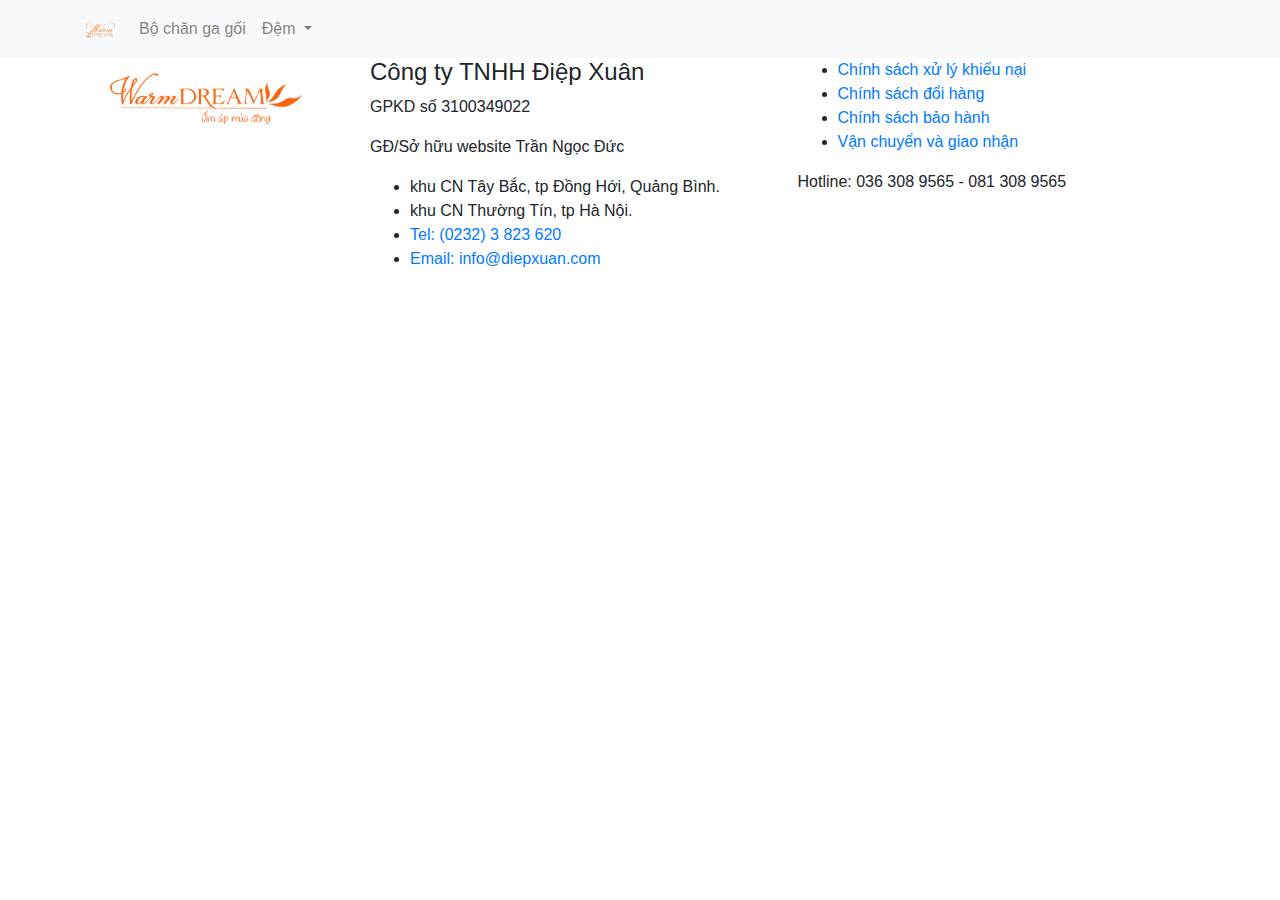
<file: index.html>
<!DOCTYPE html>
<html lang="vi">
<head>
    <meta charset="utf-8">
    <meta name="viewport" content="width=device-width, initial-scale=1.0, maximum-scale=1.0, user-scalable=no"/>
    <meta property="og:locale" content="vi_VN"/>
    <meta property="og:type" content="website"/>
    <meta property="og:title" content="WarmDream - Chăn ga gối đệm chất lượng hàng đầu Việt Nam"/>
    <meta property="og:description" content="WarmDream | Chăn ga gối đệm WarmDream | Đệm WarmDream"/>

    <title>WarmDream - Chăn ga gối đệm chất lượng hàng đầu Việt Nam</title>
    <link rel="shortcut icon" href="assets/favicon.ico"/>
</head>
<body style="display: none">

<header>
    <nav class="navbar navbar-expand-md navbar-light bg-light">
        <div class="container">
            <a class="navbar-brand" href="/">
                <img src="/assets/images/logo.svg" width="30" height="30"
                     alt="WarmDream - Chăn ga gối đệm chất lượng hàng đầu Việt Nam"/>
            </a>
            <button class="navbar-toggler" type="button" data-toggle="collapse" data-target="#navbarMenu"
                    aria-controls="navbarMenu" aria-expanded="false" aria-label="Toggle navigation">
                <span class="navbar-toggler-icon"></span>
            </button>
            <div class="collapse navbar-collapse" id="navbarMenu">
                <ul class="navbar-nav">
                    <li class="nav-item">
                        <a class="nav-link" href="/bo-chan-ga-goi.html">Bộ chăn ga gối</a>
                    </li>
                    <li class="nav-item dropdown">
                        <a class="nav-link dropdown-toggle" href="#" id="navbarDem" role="button"
                           data-toggle="dropdown" aria-haspopup="true" aria-expanded="false">
                            Đệm
                        </a>
                        <div class="dropdown-menu" aria-labelledby="navbarDem">
                            <a class="dropdown-item" href="/dem/bong-ep.html">bông ép</a>
                            <a class="dropdown-item" href="/dem/lo-xo.html">Lò xo</a>
                            <a class="dropdown-item" href="/dem/cao-su.html">Cao su</a>
                        </div>
                    </li>
                </ul>
            </div>
        </div>
    </nav>
</header>

<div class="container"></div>

<footer class="clearfix">
    <div class="container">
        <div class="row">
            <div class="col-md-3">
                <a class="navbar-brand" href="/">
                    <img src="assets/images/slogan.png" class="img-fluid rounded mx-auto d-block"
                         alt="WarmDream - Chăn ga gối đệm chất lượng hàng đầu Việt Nam">
                </a>
            </div>
            <div class="col-md-9">
                <div class="row">
                    <div class="col-md-6">
                        <h4>Công ty TNHH Điệp Xuân</h4>
                        <p>GPKD số 3100349022</p>
                        <p>GĐ/Sở hữu website Trần Ngọc Đức</p>
                        <ul>
                            <li>khu CN Tây Bắc, tp Đồng Hới, Quảng Bình.</li>
                            <li>khu CN Thường Tín, tp Hà Nội.</li>
                            <li><a href="tel:03213962370">Tel: (0232) 3 823 620</a></li>
                            <li><a href="mailto:info@diepxuan.com">Email: info@diepxuan.com</a></li>
                        </ul>
                    </div>
                    <div class="col-md-6">
                        <ul>
                            <li><a href="/chinh-sach-xu-ly-khieu-nai.html">Chính sách xử lý khiếu nại</a></li>
                            <li><a href="/chinh-sach-doi-hang.html">Chính sách đổi hàng</a></li>
                            <li><a href="/chinh-sach-bao-hanh.html">Chính sách bảo hành</a></li>
                            <li><a href="/chinh-sach-van-chuyen-va-giao-nhan.html">Vận chuyển và giao nhận</a></li>
                        </ul>
                        <span class="info clearfix">Hotline: 036 308 9565 - 081 308 9565</span>
                    </div>
                </div>
            </div>
        </div>
    </div>
</footer>

<link rel="stylesheet" href="//stackpath.bootstrapcdn.com/bootstrap/4.3.1/css/bootstrap.min.css"
      integrity="sha384-ggOyR0iXCbMQv3Xipma34MD+dH/1fQ784/j6cY/iJTQUOhcWr7x9JvoRxT2MZw1T" crossorigin="anonymous">
<link rel="stylesheet" href="assets/stylesheet.css">
<script src="//code.jquery.com/jquery-3.3.1.slim.min.js"
        integrity="sha384-q8i/X+965DzO0rT7abK41JStQIAqVgRVzpbzo5smXKp4YfRvH+8abtTE1Pi6jizo"
        crossorigin="anonymous"></script>
<script src="//cdnjs.cloudflare.com/ajax/libs/popper.js/1.14.7/umd/popper.min.js"
        integrity="sha384-UO2eT0CpHqdSJQ6hJty5KVphtPhzWj9WO1clHTMGa3JDZwrnQq4sF86dIHNDz0W1"
        crossorigin="anonymous"></script>
<script src="//stackpath.bootstrapcdn.com/bootstrap/4.3.1/js/bootstrap.min.js"
        integrity="sha384-JjSmVgyd0p3pXB1rRibZUAYoIIy6OrQ6VrjIEaFf/nJGzIxFDsf4x0xIM+B07jRM"
        crossorigin="anonymous"></script>
</body>
</html>
</file>
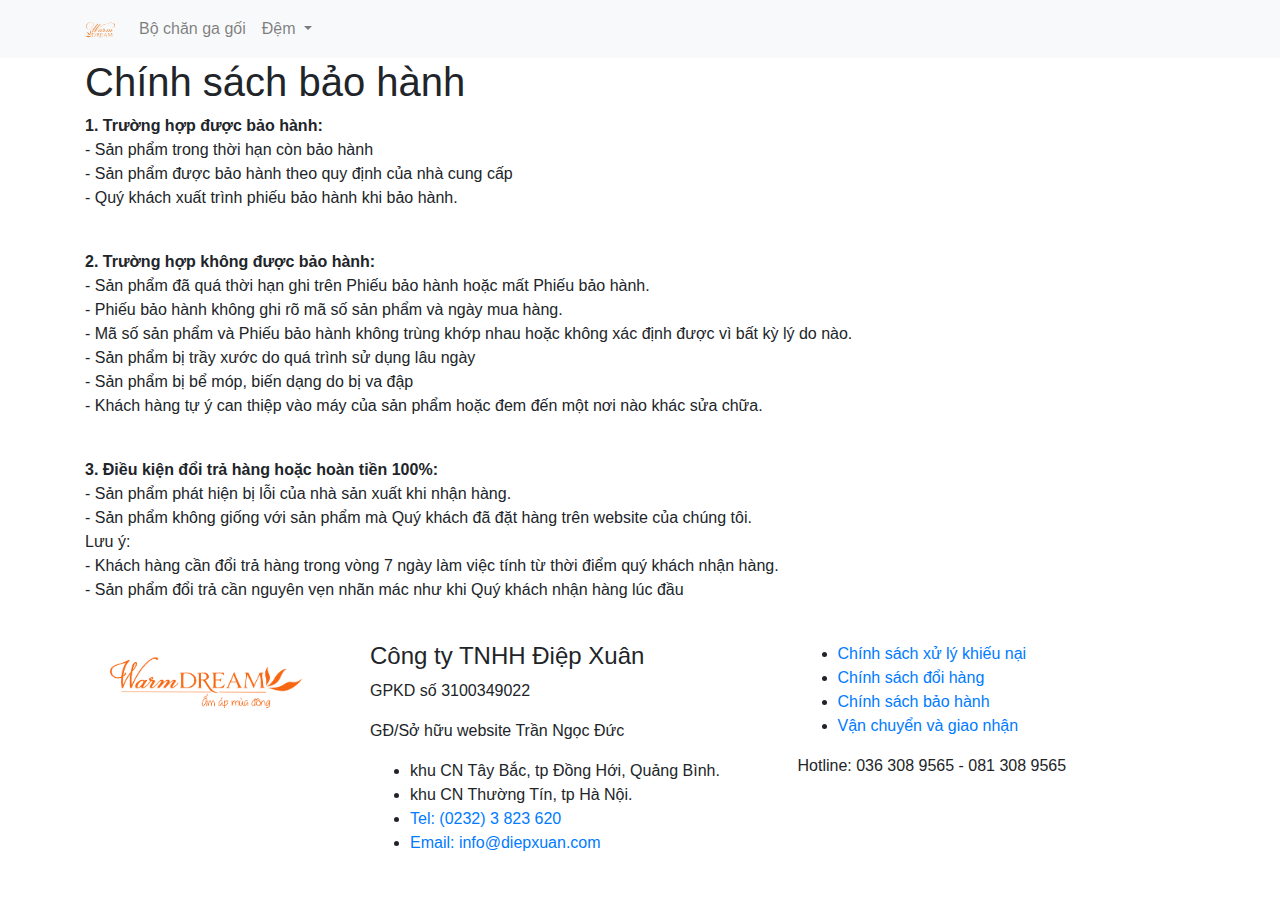
<file: chinh-sach-bao-hanh.html>
<!DOCTYPE html>
<html lang="vi">
<head>
    <meta charset="utf-8">
    <meta name="viewport" content="width=device-width, initial-scale=1.0, maximum-scale=1.0, user-scalable=no"/>
    <meta property="og:locale" content="vi_VN"/>
    <meta property="og:type" content="website"/>
    <meta property="og:title" content="WarmDream - Chăn ga gối đệm chất lượng hàng đầu Việt Nam"/>
    <meta property="og:description" content="WarmDream | Chăn ga gối đệm WarmDream | Đệm WarmDream"/>

    <title>WarmDream - Chăn ga gối đệm chất lượng hàng đầu Việt Nam</title>
    <link rel="shortcut icon" href="assets/favicon.ico"/>
</head>
<body style="display: none">

<header>
    <nav class="navbar navbar-expand-md navbar-light bg-light">
        <div class="container">
            <a class="navbar-brand" href="/">
                <img src="/assets/images/logo.svg" width="30" height="30"
                     alt="WarmDream - Chăn ga gối đệm chất lượng hàng đầu Việt Nam"/>
            </a>
            <button class="navbar-toggler" type="button" data-toggle="collapse" data-target="#navbarMenu"
                    aria-controls="navbarMenu" aria-expanded="false" aria-label="Toggle navigation">
                <span class="navbar-toggler-icon"></span>
            </button>
            <div class="collapse navbar-collapse" id="navbarMenu">
                <ul class="navbar-nav">
                    <li class="nav-item">
                        <a class="nav-link" href="/bo-chan-ga-goi.html">Bộ chăn ga gối</a>
                    </li>
                    <li class="nav-item dropdown">
                        <a class="nav-link dropdown-toggle" href="#" id="navbarDem" role="button"
                           data-toggle="dropdown" aria-haspopup="true" aria-expanded="false">
                            Đệm
                        </a>
                        <div class="dropdown-menu" aria-labelledby="navbarDem">
                            <a class="dropdown-item" href="/dem/bong-ep.html">bông ép</a>
                            <a class="dropdown-item" href="/dem/lo-xo.html">Lò xo</a>
                            <a class="dropdown-item" href="/dem/cao-su.html">Cao su</a>
                        </div>
                    </li>
                </ul>
            </div>
        </div>
    </nav>
</header>

<div class="container">
    <div class="page-title">
        <h1 class="title-head">Chính sách bảo hành</h1>
    </div>
    <div class="page-content">
        <p><strong>1. Trường hợp được bảo hành:</strong><br>
            - Sản phẩm trong thời hạn còn bảo hành<br>
            - Sản phẩm được bảo hành theo quy định của nhà cung cấp<br>
            - Quý khách xuất trình phiếu bảo hành khi bảo hành.<br>
            &nbsp;</p>
        <p><strong>2. Trường hợp không được bảo hành:</strong><br>
            - Sản phẩm đã quá thời hạn ghi trên Phiếu bảo hành hoặc mất Phiếu bảo hành.<br>
            - Phiếu bảo hành không ghi rõ mã số sản phẩm và ngày mua hàng.<br>
            - Mã số sản phẩm và Phiếu bảo hành không trùng khớp nhau hoặc không xác định được vì bất kỳ lý do nào.<br>
            - Sản phẩm bị trầy xước do quá trình sử dụng lâu ngày<br>
            - Sản phẩm bị bể móp, biến dạng do bị va đập<br>
            - Khách hàng tự ý can thiệp vào máy của sản phẩm hoặc đem đến một nơi nào khác sửa chữa.<br>
            &nbsp;</p>
        <p><strong>3. Điều kiện đổi trả hàng hoặc hoàn tiền 100%:</strong><br>
            - Sản phẩm phát hiện bị lỗi của nhà sản xuất khi nhận hàng.<br>
            - Sản phẩm không giống với sản phẩm mà Quý khách đã đặt hàng trên website của chúng tôi.<br>
            Lưu ý:<br>
            - Khách hàng cần đổi trả hàng trong vòng 7 ngày làm việc tính từ thời điểm quý khách nhận hàng.<br>
            - Sản phẩm đổi trả cần nguyên vẹn nhãn mác như khi Quý khách nhận hàng lúc đầu<br>
            &nbsp;</p>
    </div>
</div>

<footer class="clearfix">
    <div class="container">
        <div class="row">
            <div class="col-md-3">
                <a class="navbar-brand" href="/">
                    <img src="assets/images/slogan.png" class="img-fluid rounded mx-auto d-block"
                         alt="WarmDream - Chăn ga gối đệm chất lượng hàng đầu Việt Nam">
                </a>
            </div>
            <div class="col-md-9">
                <div class="row">
                    <div class="col-md-6">
                        <h4>Công ty TNHH Điệp Xuân</h4>
                        <p>GPKD số 3100349022</p>
                        <p>GĐ/Sở hữu website Trần Ngọc Đức</p>
                        <ul>
                            <li>khu CN Tây Bắc, tp Đồng Hới, Quảng Bình.</li>
                            <li>khu CN Thường Tín, tp Hà Nội.</li>
                            <li><a href="tel:03213962370">Tel: (0232) 3 823 620</a></li>
                            <li><a href="mailto:info@diepxuan.com">Email: info@diepxuan.com</a></li>
                        </ul>
                    </div>
                    <div class="col-md-6">
                        <ul>
                            <li><a href="/chinh-sach-xu-ly-khieu-nai.html">Chính sách xử lý khiếu nại</a></li>
                            <li><a href="/chinh-sach-doi-hang.html">Chính sách đổi hàng</a></li>
                            <li><a href="/chinh-sach-bao-hanh.html">Chính sách bảo hành</a></li>
                            <li><a href="/chinh-sach-van-chuyen-va-giao-nhan.html">Vận chuyển và giao nhận</a></li>
                        </ul>
                        <span class="info clearfix">Hotline: 036 308 9565 - 081 308 9565</span>
                    </div>
                </div>
            </div>
        </div>
    </div>
</footer>

<link rel="stylesheet" href="//stackpath.bootstrapcdn.com/bootstrap/4.3.1/css/bootstrap.min.css"
      integrity="sha384-ggOyR0iXCbMQv3Xipma34MD+dH/1fQ784/j6cY/iJTQUOhcWr7x9JvoRxT2MZw1T" crossorigin="anonymous">
<link rel="stylesheet" href="assets/stylesheet.css">
<script src="//code.jquery.com/jquery-3.3.1.slim.min.js"
        integrity="sha384-q8i/X+965DzO0rT7abK41JStQIAqVgRVzpbzo5smXKp4YfRvH+8abtTE1Pi6jizo"
        crossorigin="anonymous"></script>
<script src="//cdnjs.cloudflare.com/ajax/libs/popper.js/1.14.7/umd/popper.min.js"
        integrity="sha384-UO2eT0CpHqdSJQ6hJty5KVphtPhzWj9WO1clHTMGa3JDZwrnQq4sF86dIHNDz0W1"
        crossorigin="anonymous"></script>
<script src="//stackpath.bootstrapcdn.com/bootstrap/4.3.1/js/bootstrap.min.js"
        integrity="sha384-JjSmVgyd0p3pXB1rRibZUAYoIIy6OrQ6VrjIEaFf/nJGzIxFDsf4x0xIM+B07jRM"
        crossorigin="anonymous"></script>
</body>
</html>
</file>
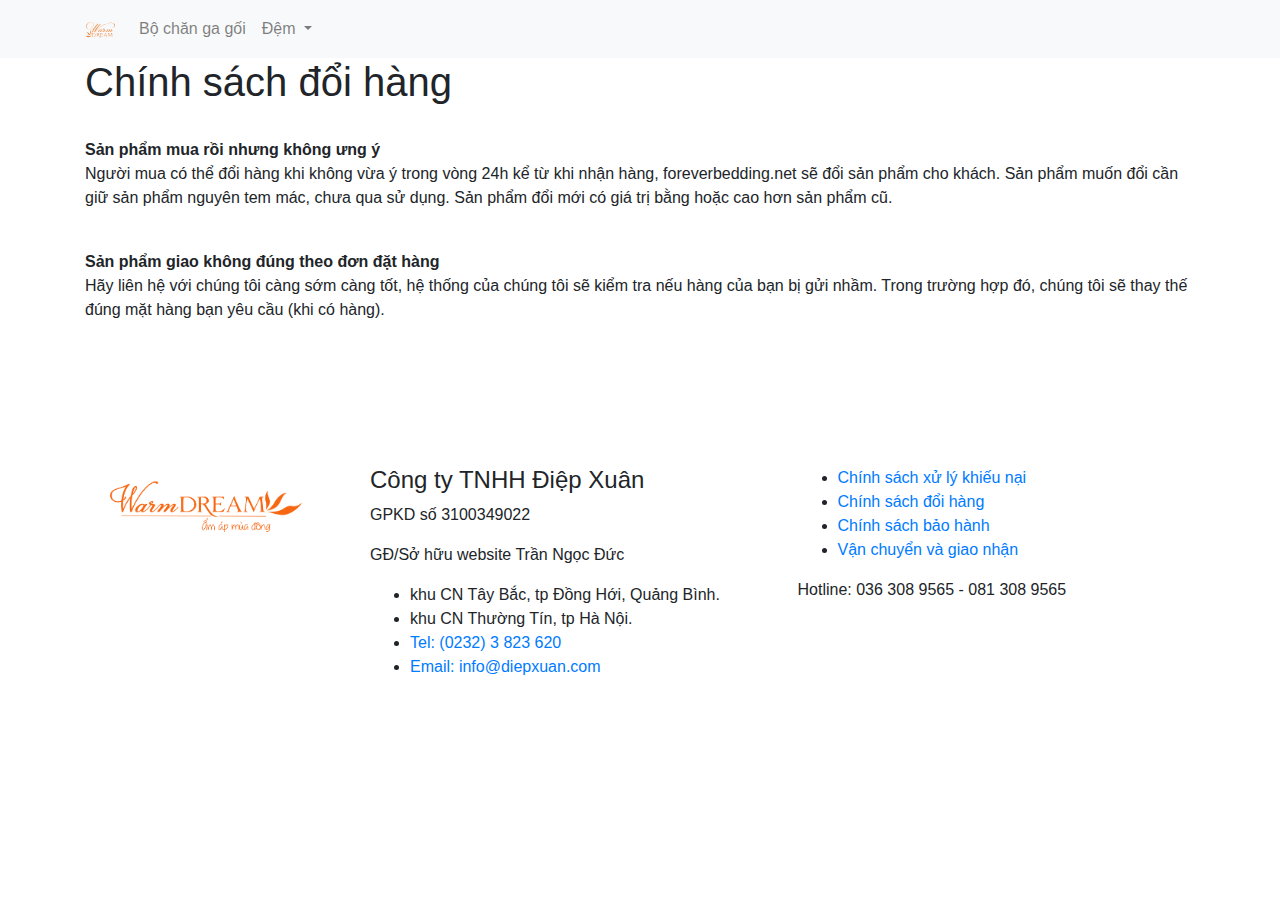
<file: chinh-sach-doi-hang.html>
<!DOCTYPE html>
<html lang="vi">
<head>
    <meta charset="utf-8">
    <meta name="viewport" content="width=device-width, initial-scale=1.0, maximum-scale=1.0, user-scalable=no"/>
    <meta property="og:locale" content="vi_VN"/>
    <meta property="og:type" content="website"/>
    <meta property="og:title" content="WarmDream - Chăn ga gối đệm chất lượng hàng đầu Việt Nam"/>
    <meta property="og:description" content="WarmDream | Chăn ga gối đệm WarmDream | Đệm WarmDream"/>

    <title>WarmDream - Chăn ga gối đệm chất lượng hàng đầu Việt Nam</title>
    <link rel="shortcut icon" href="assets/favicon.ico"/>
</head>
<body style="display: none">

<header>
    <nav class="navbar navbar-expand-md navbar-light bg-light">
        <div class="container">
            <a class="navbar-brand" href="/">
                <img src="/assets/images/logo.svg" width="30" height="30"
                     alt="WarmDream - Chăn ga gối đệm chất lượng hàng đầu Việt Nam"/>
            </a>
            <button class="navbar-toggler" type="button" data-toggle="collapse" data-target="#navbarMenu"
                    aria-controls="navbarMenu" aria-expanded="false" aria-label="Toggle navigation">
                <span class="navbar-toggler-icon"></span>
            </button>
            <div class="collapse navbar-collapse" id="navbarMenu">
                <ul class="navbar-nav">
                    <li class="nav-item">
                        <a class="nav-link" href="/bo-chan-ga-goi.html">Bộ chăn ga gối</a>
                    </li>
                    <li class="nav-item dropdown">
                        <a class="nav-link dropdown-toggle" href="#" id="navbarDem" role="button"
                           data-toggle="dropdown" aria-haspopup="true" aria-expanded="false">
                            Đệm
                        </a>
                        <div class="dropdown-menu" aria-labelledby="navbarDem">
                            <a class="dropdown-item" href="/dem/bong-ep.html">bông ép</a>
                            <a class="dropdown-item" href="/dem/lo-xo.html">Lò xo</a>
                            <a class="dropdown-item" href="/dem/cao-su.html">Cao su</a>
                        </div>
                    </li>
                </ul>
            </div>
        </div>
    </nav>
</header>

<div class="container">
    <div class="page-title">
        <h1 class="title-head">Chính sách đổi hàng</h1>
    </div>
    <div class="page-content">
        <p><br>
            <strong>Sản phẩm mua rồi nhưng không ưng ý</strong><br>
            Người mua có thể đổi&nbsp;hàng khi không vừa ý trong vòng 24h kể từ khi nhận hàng, foreverbedding.net sẽ đổi
            sản phẩm cho khách. Sản phẩm muốn đổi cần giữ sản phẩm&nbsp;nguyên tem mác, chưa qua sử dụng. Sản phẩm đổi
            mới có giá trị bằng hoặc cao hơn sản phẩm cũ.</p>
        <p><br>
            <strong>Sản phẩm giao không đúng theo đơn đặt hàng</strong><br>
            Hãy liên hệ với chúng tôi càng sớm càng tốt, hệ thống của chúng tôi sẽ kiểm tra nếu hàng của bạn bị gửi
            nhầm. Trong trường hợp đó, chúng tôi sẽ thay thế đúng mặt hàng bạn yêu cầu (khi có hàng).</p>
        <p><br>
            &nbsp;</p>
        <p><br>
            &nbsp;</p>
    </div>
</div>

<footer class="clearfix">
    <div class="container">
        <div class="row">
            <div class="col-md-3">
                <a class="navbar-brand" href="/">
                    <img src="assets/images/slogan.png" class="img-fluid rounded mx-auto d-block"
                         alt="WarmDream - Chăn ga gối đệm chất lượng hàng đầu Việt Nam">
                </a>
            </div>
            <div class="col-md-9">
                <div class="row">
                    <div class="col-md-6">
                        <h4>Công ty TNHH Điệp Xuân</h4>
                        <p>GPKD số 3100349022</p>
                        <p>GĐ/Sở hữu website Trần Ngọc Đức</p>
                        <ul>
                            <li>khu CN Tây Bắc, tp Đồng Hới, Quảng Bình.</li>
                            <li>khu CN Thường Tín, tp Hà Nội.</li>
                            <li><a href="tel:03213962370">Tel: (0232) 3 823 620</a></li>
                            <li><a href="mailto:info@diepxuan.com">Email: info@diepxuan.com</a></li>
                        </ul>
                    </div>
                    <div class="col-md-6">
                        <ul>
                            <li><a href="/chinh-sach-xu-ly-khieu-nai.html">Chính sách xử lý khiếu nại</a></li>
                            <li><a href="/chinh-sach-doi-hang.html">Chính sách đổi hàng</a></li>
                            <li><a href="/chinh-sach-bao-hanh.html">Chính sách bảo hành</a></li>
                            <li><a href="/chinh-sach-van-chuyen-va-giao-nhan.html">Vận chuyển và giao nhận</a></li>
                        </ul>
                        <span class="info clearfix">Hotline: 036 308 9565 - 081 308 9565</span>
                    </div>
                </div>
            </div>
        </div>
    </div>
</footer>

<link rel="stylesheet" href="//stackpath.bootstrapcdn.com/bootstrap/4.3.1/css/bootstrap.min.css"
      integrity="sha384-ggOyR0iXCbMQv3Xipma34MD+dH/1fQ784/j6cY/iJTQUOhcWr7x9JvoRxT2MZw1T" crossorigin="anonymous">
<link rel="stylesheet" href="assets/stylesheet.css">
<script src="//code.jquery.com/jquery-3.3.1.slim.min.js"
        integrity="sha384-q8i/X+965DzO0rT7abK41JStQIAqVgRVzpbzo5smXKp4YfRvH+8abtTE1Pi6jizo"
        crossorigin="anonymous"></script>
<script src="//cdnjs.cloudflare.com/ajax/libs/popper.js/1.14.7/umd/popper.min.js"
        integrity="sha384-UO2eT0CpHqdSJQ6hJty5KVphtPhzWj9WO1clHTMGa3JDZwrnQq4sF86dIHNDz0W1"
        crossorigin="anonymous"></script>
<script src="//stackpath.bootstrapcdn.com/bootstrap/4.3.1/js/bootstrap.min.js"
        integrity="sha384-JjSmVgyd0p3pXB1rRibZUAYoIIy6OrQ6VrjIEaFf/nJGzIxFDsf4x0xIM+B07jRM"
        crossorigin="anonymous"></script>
</body>
</html>
</file>
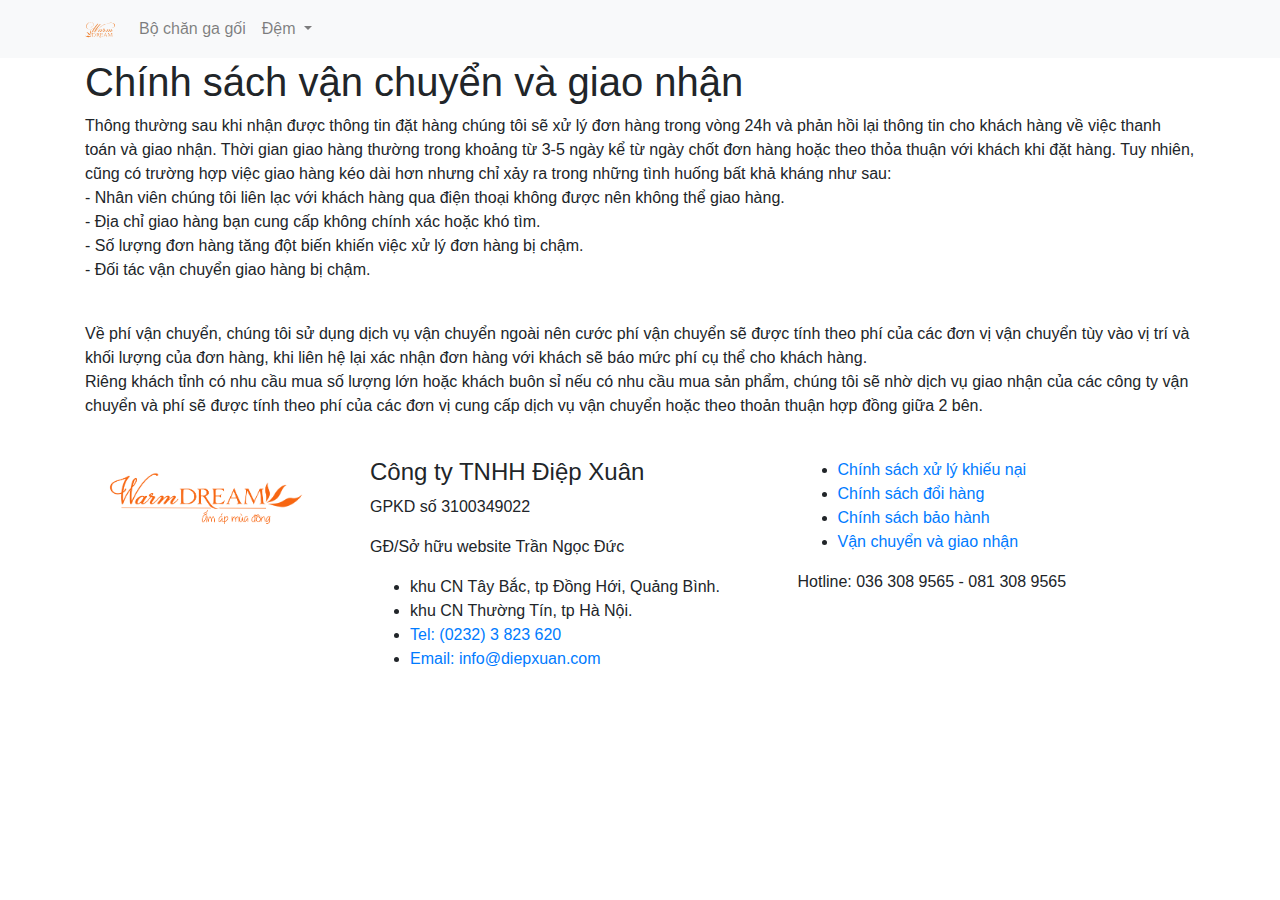
<file: chinh-sach-van-chuyen-va-giao-nhan.html>
<!DOCTYPE html>
<html lang="vi">
<head>
    <meta charset="utf-8">
    <meta name="viewport" content="width=device-width, initial-scale=1.0, maximum-scale=1.0, user-scalable=no"/>
    <meta property="og:locale" content="vi_VN"/>
    <meta property="og:type" content="website"/>
    <meta property="og:title" content="WarmDream - Chăn ga gối đệm chất lượng hàng đầu Việt Nam"/>
    <meta property="og:description" content="WarmDream | Chăn ga gối đệm WarmDream | Đệm WarmDream"/>

    <title>WarmDream - Chăn ga gối đệm chất lượng hàng đầu Việt Nam</title>
    <link rel="shortcut icon" href="assets/favicon.ico"/>
</head>
<body style="display: none">

<header>
    <nav class="navbar navbar-expand-md navbar-light bg-light">
        <div class="container">
            <a class="navbar-brand" href="/">
                <img src="/assets/images/logo.svg" width="30" height="30"
                     alt="WarmDream - Chăn ga gối đệm chất lượng hàng đầu Việt Nam"/>
            </a>
            <button class="navbar-toggler" type="button" data-toggle="collapse" data-target="#navbarMenu"
                    aria-controls="navbarMenu" aria-expanded="false" aria-label="Toggle navigation">
                <span class="navbar-toggler-icon"></span>
            </button>
            <div class="collapse navbar-collapse" id="navbarMenu">
                <ul class="navbar-nav">
                    <li class="nav-item">
                        <a class="nav-link" href="/bo-chan-ga-goi.html">Bộ chăn ga gối</a>
                    </li>
                    <li class="nav-item dropdown">
                        <a class="nav-link dropdown-toggle" href="#" id="navbarDem" role="button"
                           data-toggle="dropdown" aria-haspopup="true" aria-expanded="false">
                            Đệm
                        </a>
                        <div class="dropdown-menu" aria-labelledby="navbarDem">
                            <a class="dropdown-item" href="/dem/bong-ep.html">bông ép</a>
                            <a class="dropdown-item" href="/dem/lo-xo.html">Lò xo</a>
                            <a class="dropdown-item" href="/dem/cao-su.html">Cao su</a>
                        </div>
                    </li>
                </ul>
            </div>
        </div>
    </nav>
</header>

<div class="container">
    <div class="page-title">
        <h1 class="title-head">Chính sách vận chuyển và giao nhận</h1>
    </div>
    <div class="page-content">
        <p>Thông thường sau khi nhận được thông tin đặt hàng chúng tôi sẽ xử lý đơn hàng trong vòng 24h và phản hồi lại
            thông tin cho khách hàng về việc thanh toán và giao nhận. Thời gian giao hàng thường trong khoảng từ 3-5
            ngày kể
            từ ngày chốt đơn hàng hoặc theo thỏa thuận với khách khi đặt hàng. Tuy nhiên, cũng có trường hợp việc giao
            hàng
            kéo dài hơn nhưng chỉ xảy ra trong những tình huống bất khả kháng như sau:<br>
            - Nhân viên chúng tôi liên lạc với khách hàng qua điện thoại không được nên không thể giao hàng.<br>
            - Địa chỉ giao hàng bạn cung cấp không chính xác hoặc khó tìm.<br>
            - Số lượng đơn hàng tăng đột biến khiến việc xử lý đơn hàng bị chậm.<br>
            - Đối tác vận chuyển giao hàng bị chậm.</p>
        <p><br>
            Về phí vận chuyển, chúng tôi sử dụng dịch vụ vận chuyển ngoài nên cước phí vận chuyển sẽ được tính theo phí
            của
            các đơn vị vận chuyển tùy vào vị trí và khối lượng của đơn hàng, khi liên hệ lại xác nhận đơn hàng với khách
            sẽ
            báo mức phí cụ thể cho khách hàng.<br>
            Riêng khách tỉnh có nhu cầu mua số lượng lớn hoặc khách buôn sỉ nếu có nhu cầu mua sản phẩm, chúng tôi sẽ
            nhờ
            dịch vụ giao nhận của các công ty vận chuyển và phí sẽ được tính theo phí của các đơn vị cung cấp dịch vụ
            vận
            chuyển hoặc theo thoản thuận hợp đồng giữa 2 bên.<br>
            &nbsp;</p>
    </div>
</div>

<footer class="clearfix">
    <div class="container">
        <div class="row">
            <div class="col-md-3">
                <a class="navbar-brand" href="/">
                    <img src="assets/images/slogan.png" class="img-fluid rounded mx-auto d-block"
                         alt="WarmDream - Chăn ga gối đệm chất lượng hàng đầu Việt Nam">
                </a>
            </div>
            <div class="col-md-9">
                <div class="row">
                    <div class="col-md-6">
                        <h4>Công ty TNHH Điệp Xuân</h4>
                        <p>GPKD số 3100349022</p>
                        <p>GĐ/Sở hữu website Trần Ngọc Đức</p>
                        <ul>
                            <li>khu CN Tây Bắc, tp Đồng Hới, Quảng Bình.</li>
                            <li>khu CN Thường Tín, tp Hà Nội.</li>
                            <li><a href="tel:03213962370">Tel: (0232) 3 823 620</a></li>
                            <li><a href="mailto:info@diepxuan.com">Email: info@diepxuan.com</a></li>
                        </ul>
                    </div>
                    <div class="col-md-6">
                        <ul>
                            <li><a href="/chinh-sach-xu-ly-khieu-nai.html">Chính sách xử lý khiếu nại</a></li>
                            <li><a href="/chinh-sach-doi-hang.html">Chính sách đổi hàng</a></li>
                            <li><a href="/chinh-sach-bao-hanh.html">Chính sách bảo hành</a></li>
                            <li><a href="/chinh-sach-van-chuyen-va-giao-nhan.html">Vận chuyển và giao nhận</a></li>
                        </ul>
                        <span class="info clearfix">Hotline: 036 308 9565 - 081 308 9565</span>
                    </div>
                </div>
            </div>
        </div>
    </div>
</footer>

<link rel="stylesheet" href="//stackpath.bootstrapcdn.com/bootstrap/4.3.1/css/bootstrap.min.css"
      integrity="sha384-ggOyR0iXCbMQv3Xipma34MD+dH/1fQ784/j6cY/iJTQUOhcWr7x9JvoRxT2MZw1T" crossorigin="anonymous">
<link rel="stylesheet" href="assets/stylesheet.css">
<script src="//code.jquery.com/jquery-3.3.1.slim.min.js"
        integrity="sha384-q8i/X+965DzO0rT7abK41JStQIAqVgRVzpbzo5smXKp4YfRvH+8abtTE1Pi6jizo"
        crossorigin="anonymous"></script>
<script src="//cdnjs.cloudflare.com/ajax/libs/popper.js/1.14.7/umd/popper.min.js"
        integrity="sha384-UO2eT0CpHqdSJQ6hJty5KVphtPhzWj9WO1clHTMGa3JDZwrnQq4sF86dIHNDz0W1"
        crossorigin="anonymous"></script>
<script src="//stackpath.bootstrapcdn.com/bootstrap/4.3.1/js/bootstrap.min.js"
        integrity="sha384-JjSmVgyd0p3pXB1rRibZUAYoIIy6OrQ6VrjIEaFf/nJGzIxFDsf4x0xIM+B07jRM"
        crossorigin="anonymous"></script>
</body>
</html>
</file>
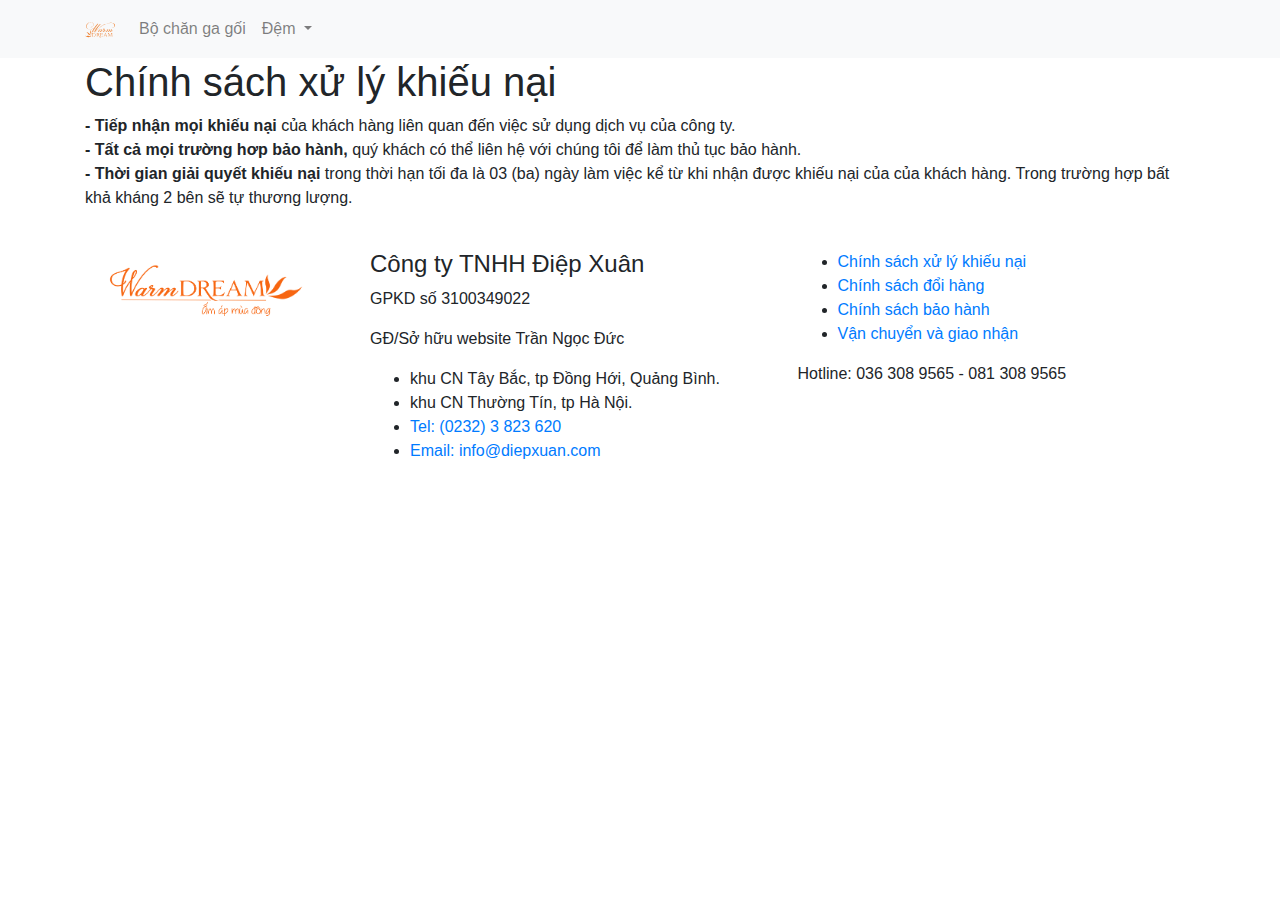
<file: chinh-sach-xu-ly-khieu-nai.html>
<!DOCTYPE html>
<html lang="vi">
<head>
    <meta charset="utf-8">
    <meta name="viewport" content="width=device-width, initial-scale=1.0, maximum-scale=1.0, user-scalable=no"/>
    <meta property="og:locale" content="vi_VN"/>
    <meta property="og:type" content="website"/>
    <meta property="og:title" content="WarmDream - Chăn ga gối đệm chất lượng hàng đầu Việt Nam"/>
    <meta property="og:description" content="WarmDream | Chăn ga gối đệm WarmDream | Đệm WarmDream"/>

    <title>WarmDream - Chăn ga gối đệm chất lượng hàng đầu Việt Nam</title>
    <link rel="shortcut icon" href="assets/favicon.ico"/>
</head>
<body style="display: none">

<header>
    <nav class="navbar navbar-expand-md navbar-light bg-light">
        <div class="container">
            <a class="navbar-brand" href="/">
                <img src="/assets/images/logo.svg" width="30" height="30"
                     alt="WarmDream - Chăn ga gối đệm chất lượng hàng đầu Việt Nam"/>
            </a>
            <button class="navbar-toggler" type="button" data-toggle="collapse" data-target="#navbarMenu"
                    aria-controls="navbarMenu" aria-expanded="false" aria-label="Toggle navigation">
                <span class="navbar-toggler-icon"></span>
            </button>
            <div class="collapse navbar-collapse" id="navbarMenu">
                <ul class="navbar-nav">
                    <li class="nav-item">
                        <a class="nav-link" href="/bo-chan-ga-goi.html">Bộ chăn ga gối</a>
                    </li>
                    <li class="nav-item dropdown">
                        <a class="nav-link dropdown-toggle" href="#" id="navbarDem" role="button"
                           data-toggle="dropdown" aria-haspopup="true" aria-expanded="false">
                            Đệm
                        </a>
                        <div class="dropdown-menu" aria-labelledby="navbarDem">
                            <a class="dropdown-item" href="/dem/bong-ep.html">bông ép</a>
                            <a class="dropdown-item" href="/dem/lo-xo.html">Lò xo</a>
                            <a class="dropdown-item" href="/dem/cao-su.html">Cao su</a>
                        </div>
                    </li>
                </ul>
            </div>
        </div>
    </nav>
</header>

<div class="container">
    <div class="page-title">
        <h1 class="title-head">Chính sách xử lý khiếu nại</h1>
    </div>
    <div class="page-content">
        <p><strong>- Tiếp nhận mọi khiếu nại </strong>của khách hàng liên quan đến việc sử dụng dịch vụ của công ty.<br>
            <strong>- Tất cả mọi trường hơp bảo hành, </strong>quý khách có thể liên hệ với chúng tôi để làm thủ tục
            bảo hành.<br>
            <strong>- Thời gian giải quyết khiếu nại</strong> trong thời hạn tối đa là 03 (ba) ngày làm việc kể từ
            khi nhận được khiếu nại của của khách hàng. Trong trường hợp bất khả kháng 2 bên sẽ tự thương lượng.<br>
            &nbsp;</p>
    </div>
</div>

<footer class="clearfix">
    <div class="container">
        <div class="row">
            <div class="col-md-3">
                <a class="navbar-brand" href="/">
                    <img src="assets/images/slogan.png" class="img-fluid rounded mx-auto d-block"
                         alt="WarmDream - Chăn ga gối đệm chất lượng hàng đầu Việt Nam">
                </a>
            </div>
            <div class="col-md-9">
                <div class="row">
                    <div class="col-md-6">
                        <h4>Công ty TNHH Điệp Xuân</h4>
                        <p>GPKD số 3100349022</p>
                        <p>GĐ/Sở hữu website Trần Ngọc Đức</p>
                        <ul>
                            <li>khu CN Tây Bắc, tp Đồng Hới, Quảng Bình.</li>
                            <li>khu CN Thường Tín, tp Hà Nội.</li>
                            <li><a href="tel:03213962370">Tel: (0232) 3 823 620</a></li>
                            <li><a href="mailto:info@diepxuan.com">Email: info@diepxuan.com</a></li>
                        </ul>
                    </div>
                    <div class="col-md-6">
                        <ul>
                            <li><a href="/chinh-sach-xu-ly-khieu-nai.html">Chính sách xử lý khiếu nại</a></li>
                            <li><a href="/chinh-sach-doi-hang.html">Chính sách đổi hàng</a></li>
                            <li><a href="/chinh-sach-bao-hanh.html">Chính sách bảo hành</a></li>
                            <li><a href="/chinh-sach-van-chuyen-va-giao-nhan.html">Vận chuyển và giao nhận</a></li>
                        </ul>
                        <span class="info clearfix">Hotline: 036 308 9565 - 081 308 9565</span>
                    </div>
                </div>
            </div>
        </div>
    </div>
</footer>

<link rel="stylesheet" href="//stackpath.bootstrapcdn.com/bootstrap/4.3.1/css/bootstrap.min.css"
      integrity="sha384-ggOyR0iXCbMQv3Xipma34MD+dH/1fQ784/j6cY/iJTQUOhcWr7x9JvoRxT2MZw1T" crossorigin="anonymous">
<link rel="stylesheet" href="assets/stylesheet.css">
<script src="//code.jquery.com/jquery-3.3.1.slim.min.js"
        integrity="sha384-q8i/X+965DzO0rT7abK41JStQIAqVgRVzpbzo5smXKp4YfRvH+8abtTE1Pi6jizo"
        crossorigin="anonymous"></script>
<script src="//cdnjs.cloudflare.com/ajax/libs/popper.js/1.14.7/umd/popper.min.js"
        integrity="sha384-UO2eT0CpHqdSJQ6hJty5KVphtPhzWj9WO1clHTMGa3JDZwrnQq4sF86dIHNDz0W1"
        crossorigin="anonymous"></script>
<script src="//stackpath.bootstrapcdn.com/bootstrap/4.3.1/js/bootstrap.min.js"
        integrity="sha384-JjSmVgyd0p3pXB1rRibZUAYoIIy6OrQ6VrjIEaFf/nJGzIxFDsf4x0xIM+B07jRM"
        crossorigin="anonymous"></script>
</body>
</html>
</file>
<file: assets/stylesheet.css>
body {
    display: block !important;
}

.content {
    min-height: 100vh;
}
</file>
